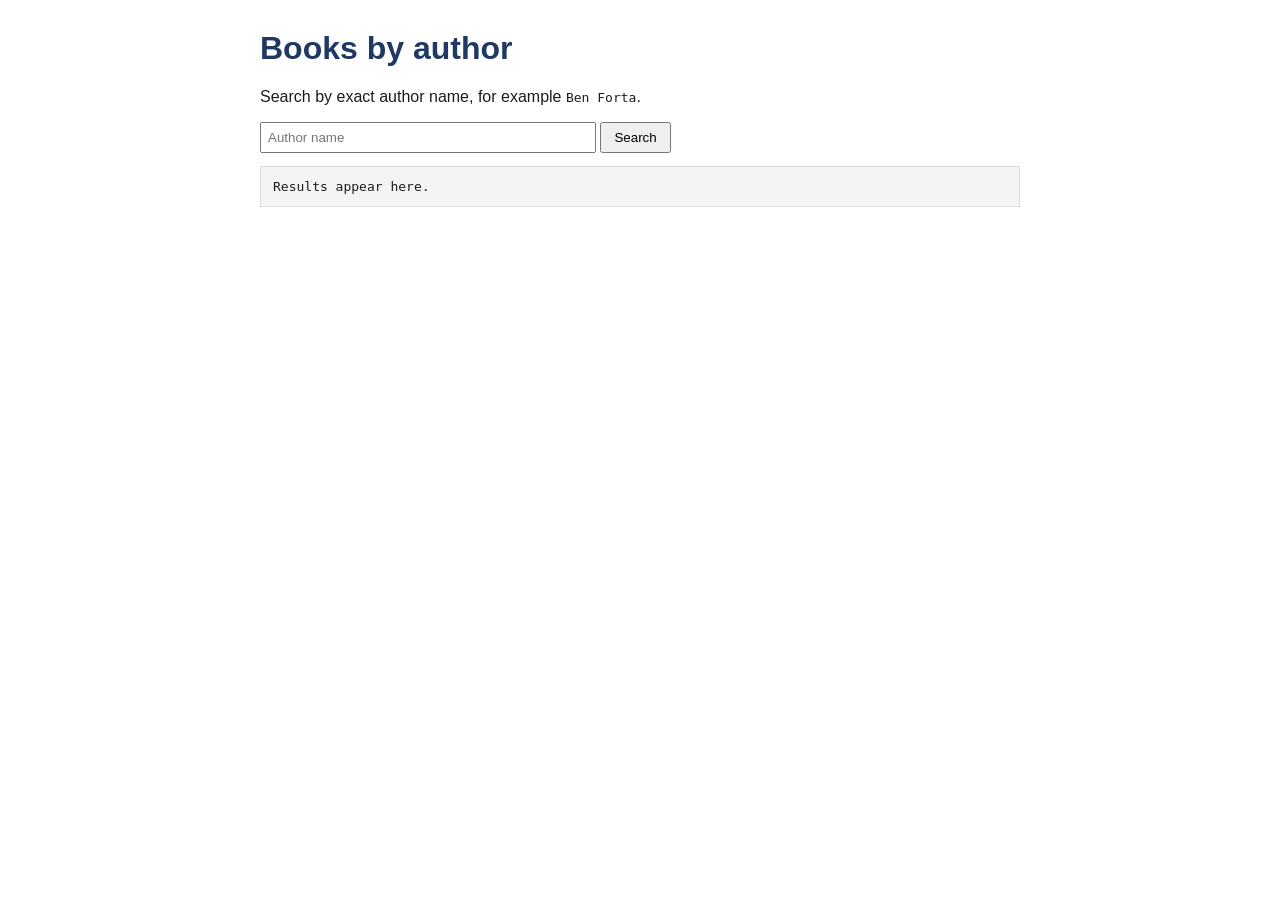
<file: assignment10/public/index.html>
<!DOCTYPE html>
<html lang="en">
<head>
  <meta charset="UTF-8">
  <title>Bookstore (Assignment 10)</title>
  <style>
    body { font-family: Arial, sans-serif; max-width: 760px; margin: 30px auto; color: #1c1c1c; }
    h1 { color: #1F3864; }
    input { padding: 6px; width: 320px; }
    button { padding: 6px 12px; }
    pre { background: #f4f4f4; padding: 12px; border: 1px solid #ddd; white-space: pre-wrap; max-height: 420px; overflow: auto; }
  </style>
</head>
<body>
  <h1>Books by author</h1>
  <p>Search by exact author name, for example <code>Ben Forta</code>.</p>
  <input id="author" placeholder="Author name">
  <button id="go">Search</button>
  <pre id="out">Results appear here.</pre>

  <script>
    document.getElementById('go').addEventListener('click', async () => {
      const author = document.getElementById('author').value;
      const res = await fetch('/books/search?author=' + encodeURIComponent(author));
      const data = await res.json();
      document.getElementById('out').textContent = JSON.stringify(data, null, 2);
    });
  </script>
</body>
</html>
</file>
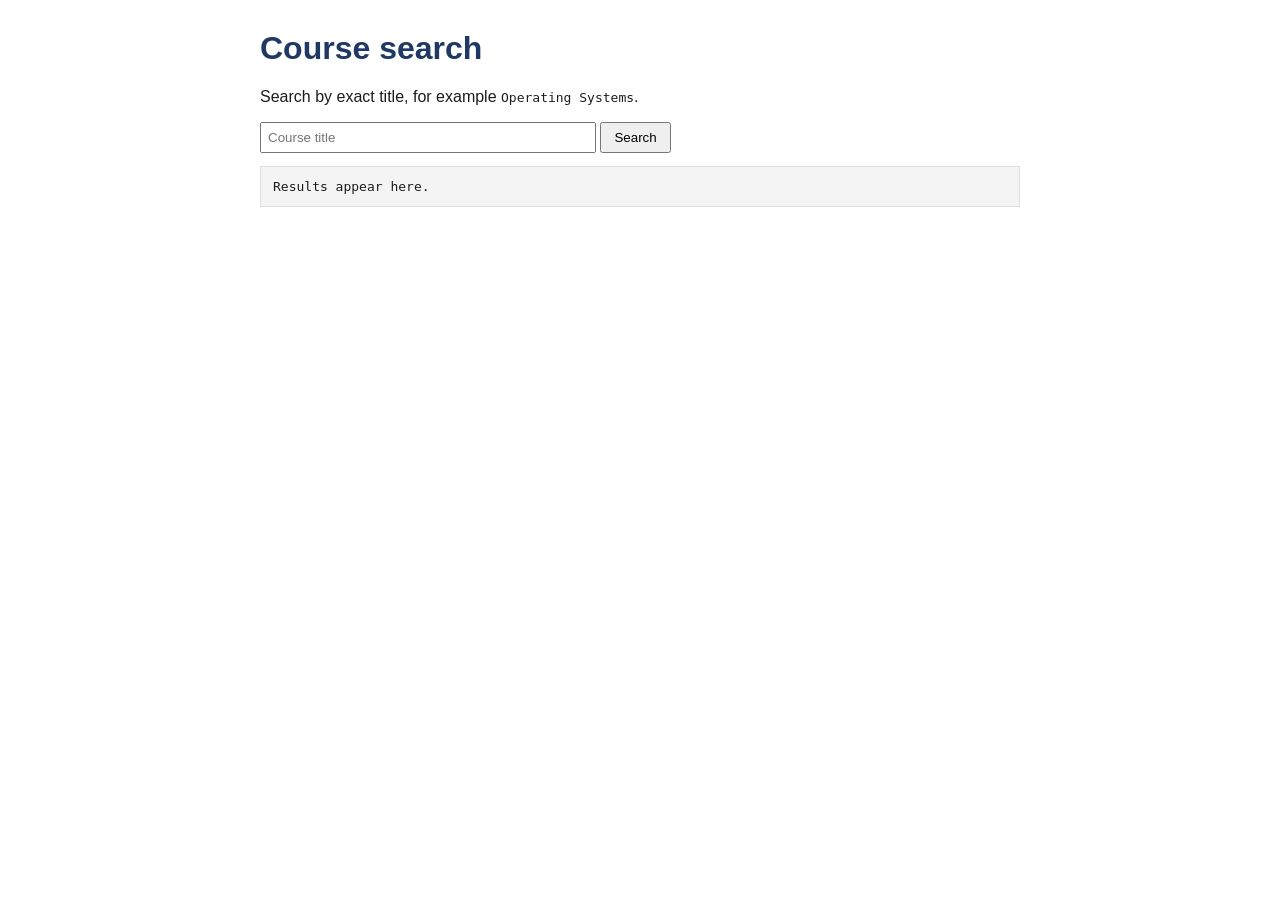
<file: 6722781059_Lab10/university-app/public/index.html>
<!DOCTYPE html>
<html lang="en">
<head>
  <meta charset="UTF-8">
  <title>University App (Lab 10)</title>
  <style>
    body { font-family: Arial, sans-serif; max-width: 760px; margin: 30px auto; color: #1c1c1c; }
    h1 { color: #1F3864; }
    input { padding: 6px; width: 320px; }
    button { padding: 6px 12px; }
    pre { background: #f4f4f4; padding: 12px; border: 1px solid #ddd; white-space: pre-wrap; }
  </style>
</head>
<body>
  <h1>Course search</h1>
  <p>Search by exact title, for example <code>Operating Systems</code>.</p>
  <input id="title" placeholder="Course title">
  <button id="go">Search</button>
  <pre id="out">Results appear here.</pre>

  <script>
    document.getElementById('go').addEventListener('click', async () => {
      const title = document.getElementById('title').value;
      const res = await fetch('/api/courses/search?title=' + encodeURIComponent(title));
      const data = await res.json();
      document.getElementById('out').textContent = JSON.stringify(data, null, 2);
    });
  </script>
</body>
</html>
</file>
